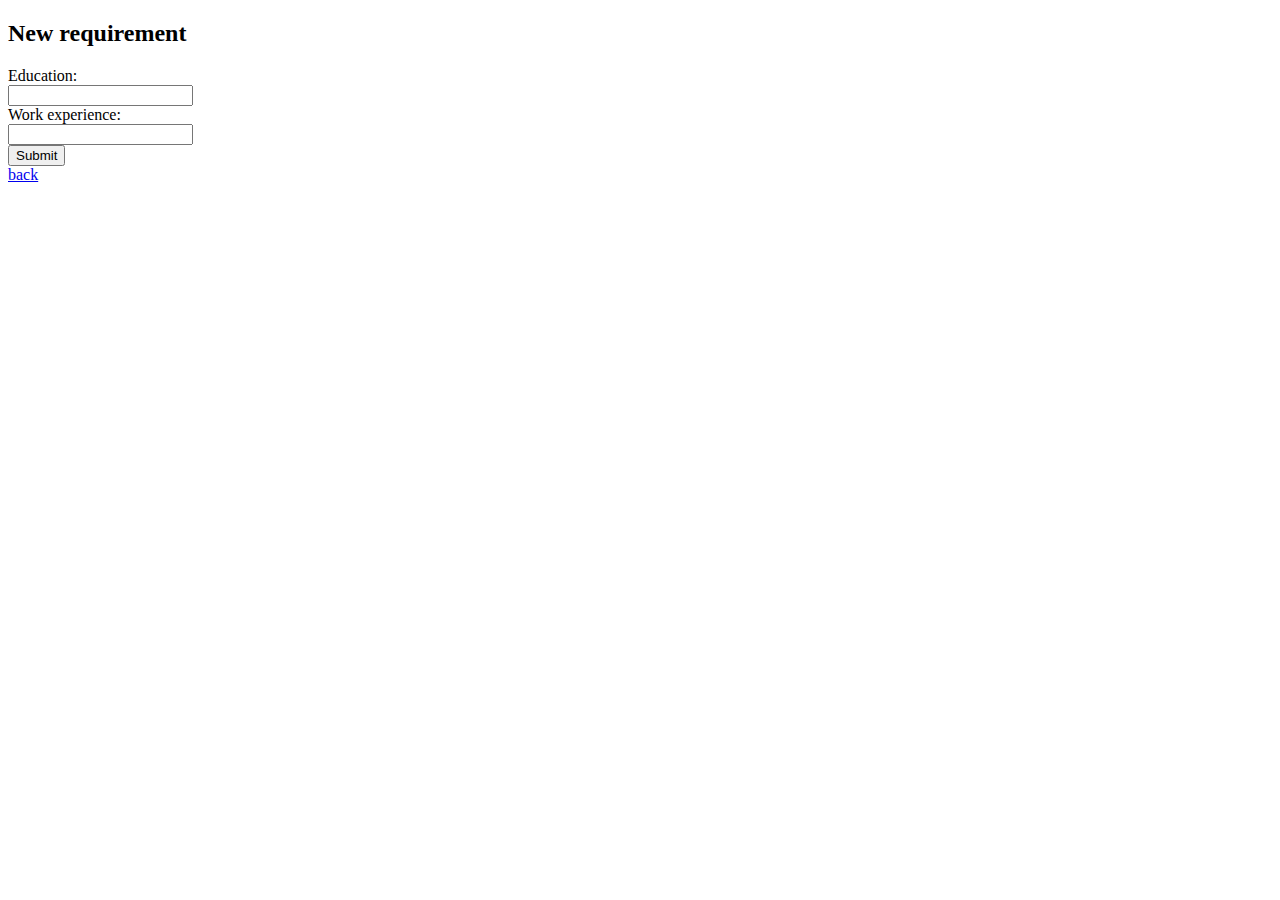
<file: templates/new_requirement.html>
<!DOCTYPE html>
<html lang="en">
<head>
    <meta charset="UTF-8">
    <title>New requirement</title>
</head>
<body>
    <h2>New requirement</h2>
    <form action="/add_requirement" method =  "post">
        Education:<br>
        <input type="text" name = "education"><br>
        Work experience: <br>
        <input type="text" name = "experience"><br>
        <input type="submit" name="ok">
        <input type="hidden" name="addr" value="{{vid}}">
    </form>
    <a href="../">back</a>
</body>
</html>
</file>
